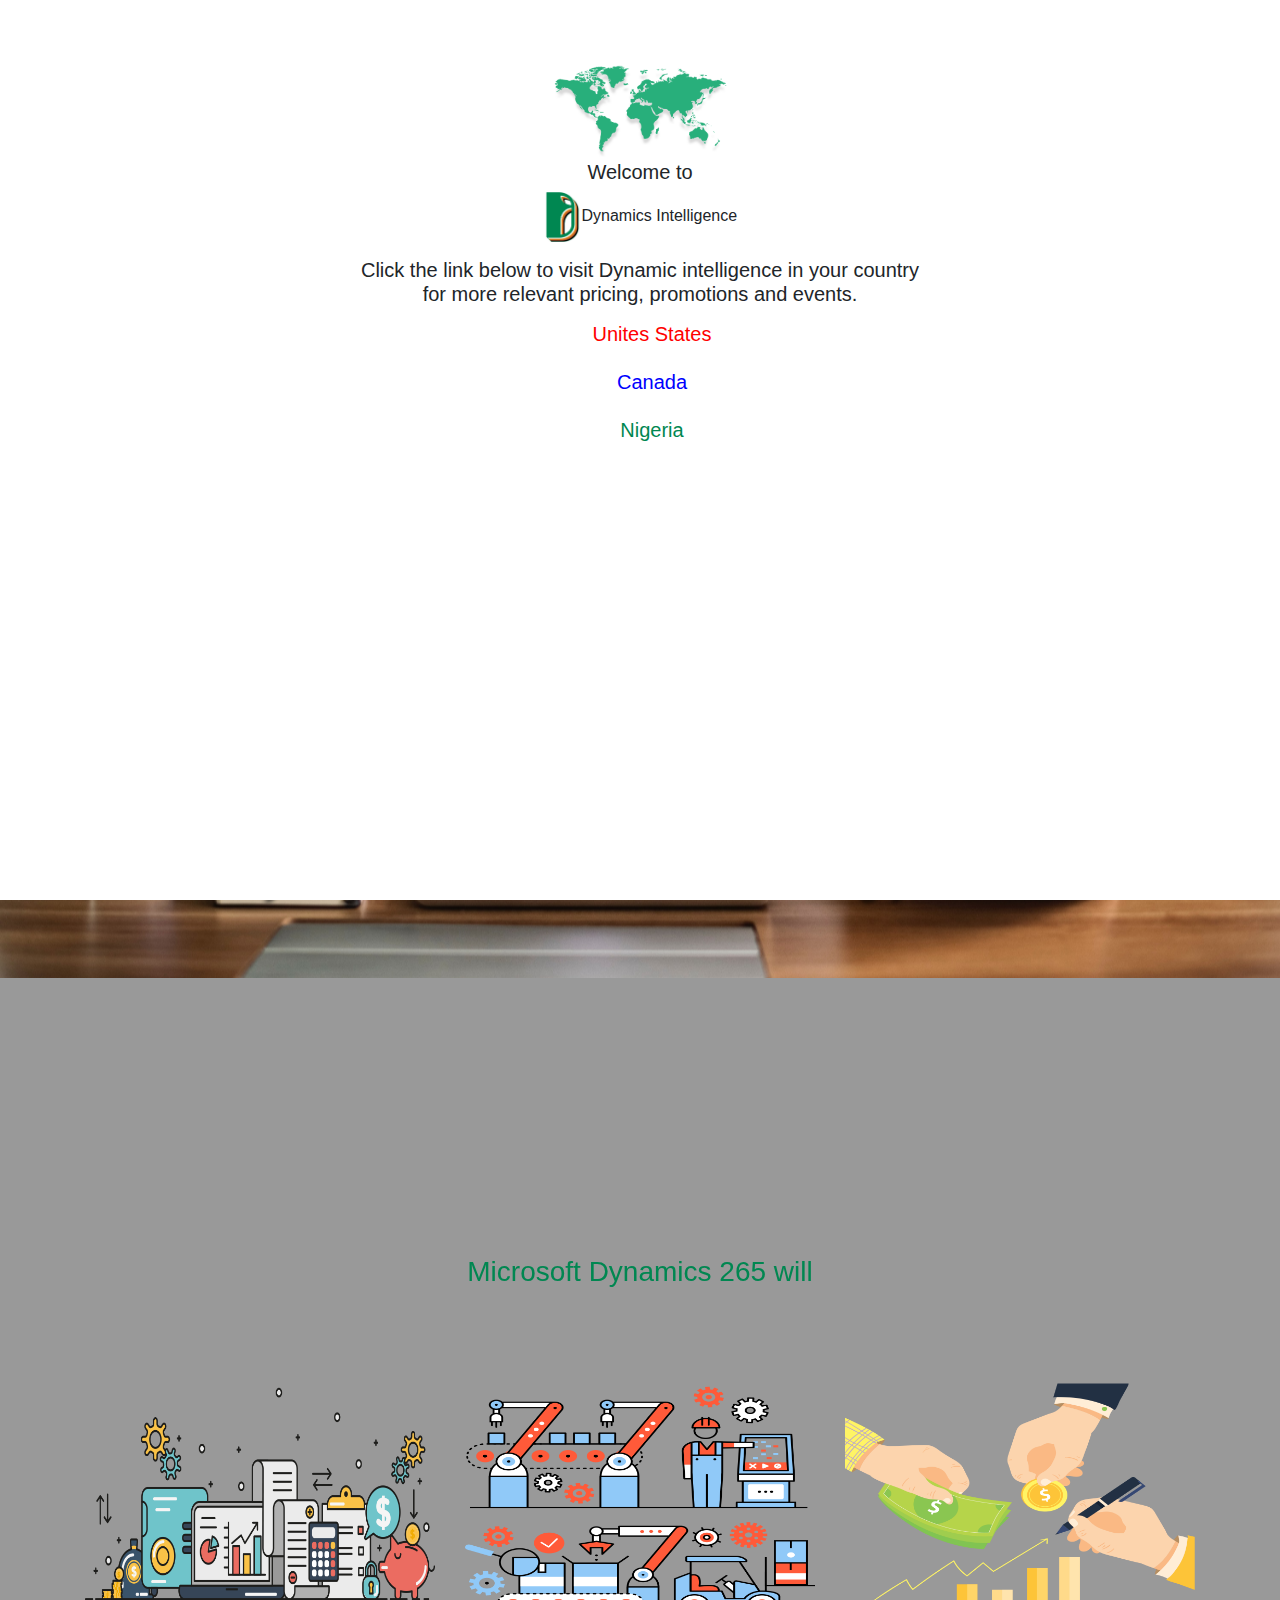
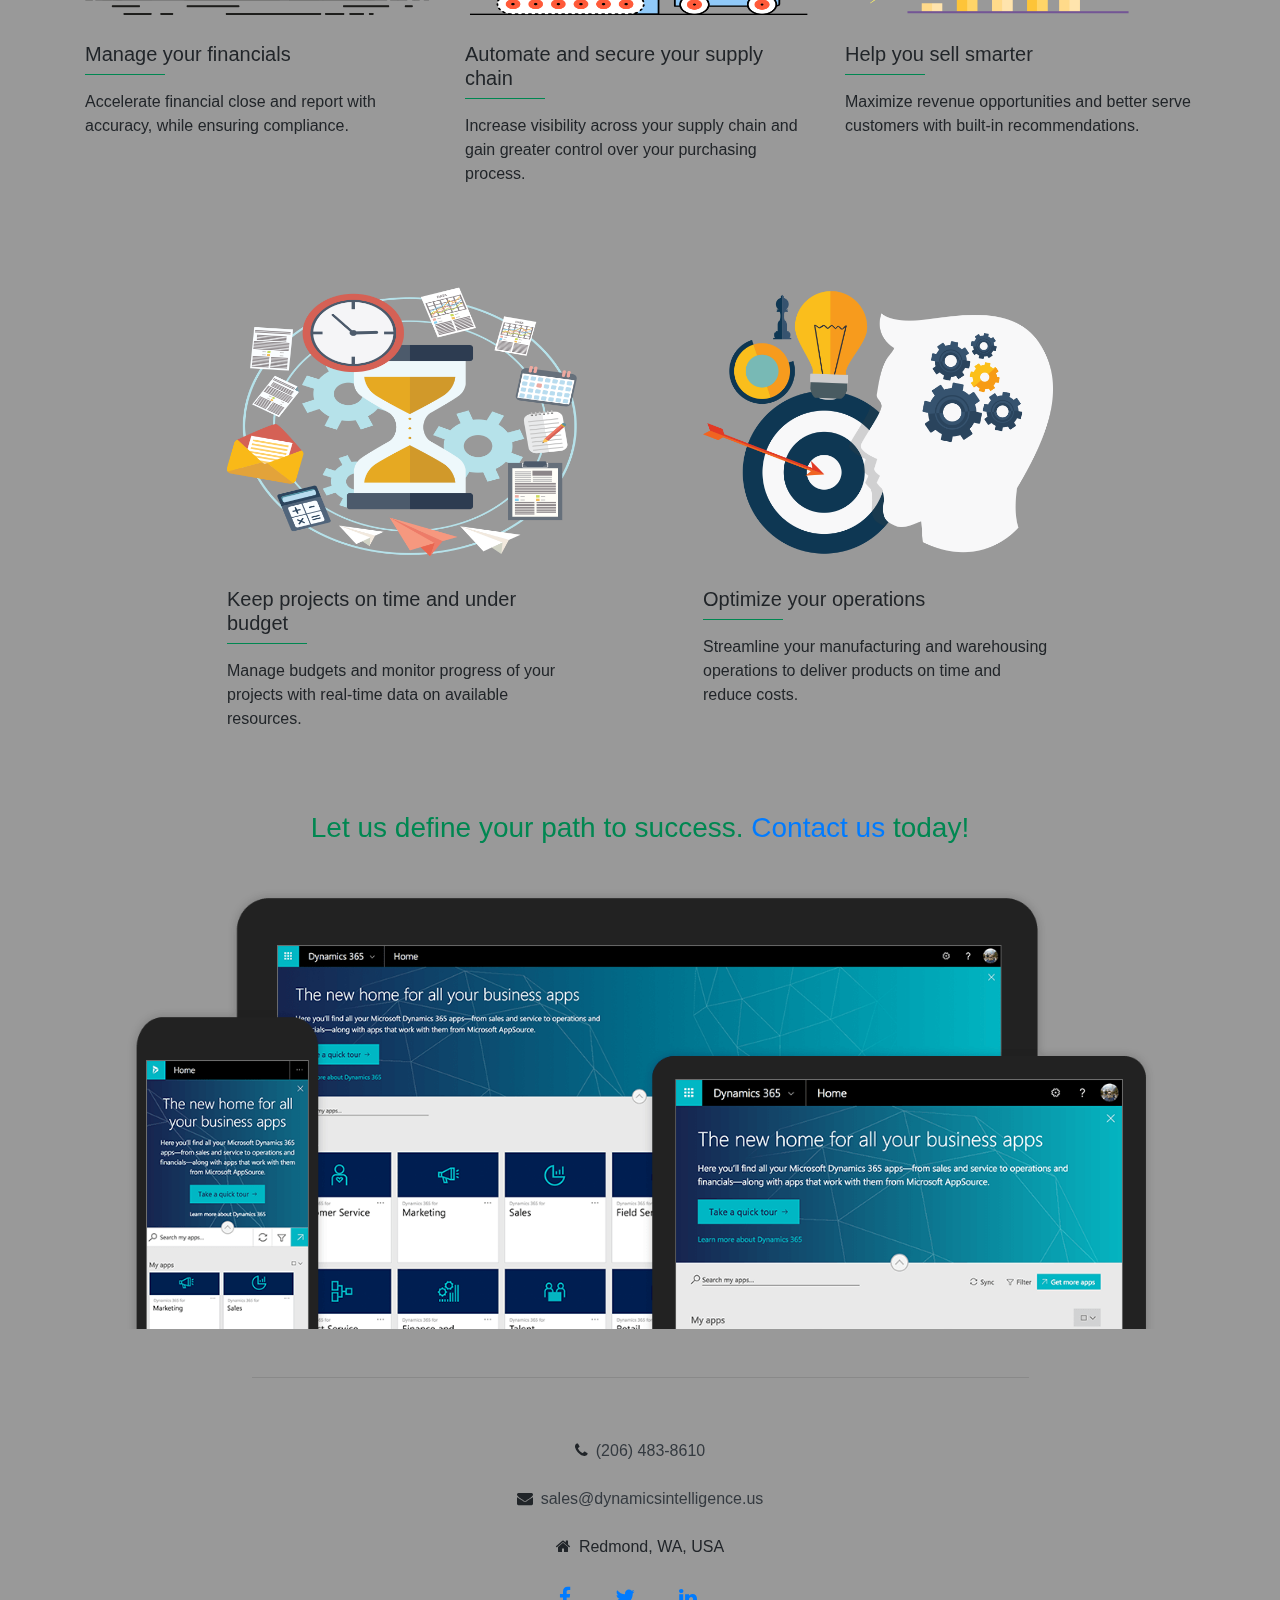
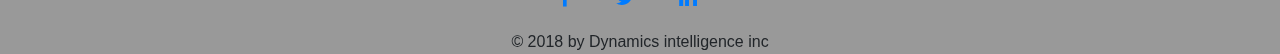
<file: index.html>
<!DOCTYPE html>
<html lang="en">
    <head>
        <!--### WEBSITE DESIGNED BY OLUFEMI OLADOTUN DANIEL OF INNOVATIONAIJA +2348145358784 - http://www.i9ja.com.ng ###-->
        <!-- Required meta tags -->
        <meta charset="utf-8">
        <meta name="viewport" content="width=device-width, initial-scale=1, shrink-to-fit=no">
        <title>Dynamics 365 | Redmond | Dynamics Intelligence Inc.</title>
        <meta property="og:description" content="Dynamics Intelligence Inc. creates cloud based solutions with Microsoft Azure, Office 365 and Dynamics 365 technologies for Public Sector and Healthcare clients.">
        <link href="img/logo.png" rel="icon" type="image/png" />
        <meta name="theme-color" content="#008751">
        <meta name="msapplication-navbutton-color" content="#008751">

        <!-- Bootstrap CSS -->
        <link rel="stylesheet" href="https://maxcdn.bootstrapcdn.com/bootstrap/4.0.0/css/bootstrap.min.css" integrity="sha384-Gn5384xqQ1aoWXA+058RXPxPg6fy4IWvTNh0E263XmFcJlSAwiGgFAW/dAiS6JXm" crossorigin="anonymous">
        <link rel="stylesheet" href="https://cdnjs.cloudflare.com/ajax/libs/font-awesome/4.7.0/css/font-awesome.css" />
        <link rel="stylesheet" href="css/style.css" />

    </head>

    <body>
        <!--        Navigation starts here-->
        <nav class="navbar navbar-expand-lg navbar-light">
            <a class="navbar-brand font-weight-bold text-dark"  href="#">
                <img src="img/logo.png" height="60" alt="CATI Logo">DYNAMICS INTELLIGENCE INC</a>
            <button class="navbar-toggler" type="button" data-toggle="collapse" data-target="#navbarNavAltMarkup" aria-controls="navbarNavAltMarkup" aria-expanded="false" aria-label="Toggle navigation">
                <span class="navbar-toggler-icon"></span>
            </button>
            <div class="collapse navbar-collapse" id="navbarNavAltMarkup">
<!--
                <div class="navbar-nav ml-auto">
                    <a class="nav-item nav-link active text-dark" href="#">Home <span class="sr-only">(current)</span></a>
                    <a class="nav-item nav-link text-dark" href="#">Our Team</a>
                    <a class="nav-item nav-link text-dark" href="#">Case Studies</a>
                    <a class="nav-item nav-link text-dark" href="#">Cyber Security</a>
                    <a class="nav-item nav-link text-dark" href="#">Technologies</a>
                    <a class="nav-item nav-link text-dark" href="#">Community</a>
                    <a class="nav-item nav-link text-dark" href="#">Blog</a>
                    <a class="nav-item nav-link text-dark" href="#">Sign In</a>
                </div>
-->
            </div>
        </nav>
        <!--        Navigation ends here-->


        <!--Javascript splash country selection starts-->
        <div id="mySidenav" class="sidenav">
            <!--            <a href="javascript:void(0)" class="closebtn" onclick="closeNav()">&times;</a>-->
            <div class="container px-5">
                <div class="row justify-content-center">
                    <div class="col-sm-12 my-auto">
                        <div class="text-center">
                            <img class="img-fluid" src="img/map2.png" alt="world-image" style="height:100px !important;">
                        </div>
                        <h5 class="text-center font-weight-light">Welcome to</h5>
                        <p class="text-center"><img src="img/logo.png" height="50" />Dynamics Intelligence</p>
                        <h5 class="text-center font-weight-light">Click the link below to visit Dynamic intelligence in your country<br />
                            for more relevant pricing, promotions and events.</h5>
                        <h6 class="text-center font-weight-light "><a href="http://www.dynamicsintelligence.us" class="text-red">Unites States</a></h6>
                        <h6 class="text-center font-weight-light text-green"><a href="http://www.dynamicsintelligence.us" class="text-blue">Canada</a></h6>
                        <h6 class="text-center font-weight-light text-green"><a onclick="closeNav()" href="javascript:void(0)" class="text-green">Nigeria</a></h6>
                    </div>
                </div>

            </div>
        </div>
        <!--Javascript splash country selection ends-->


        <!--Main body content starts-->
        <div class="container-fluid">
            <div class="row">
                <div class="col-md-5 px-md-5 my-auto">
                    <h2 class=" text-green">Grow your business efficiently</h2>
                    <p class="font-weight-light">Dynamics 365 helps you connect your business and make smarter decisions.
                        <br />Reduce costs while getting the right technology for every phase of your business growth. <br />It goes beyond the limits of your basic accounting software</p>
                    <button class="btn green rounded-0 px-5 font-weight-light">Get started today</button>

                </div>
                <div class="col-md-7 side">

                </div>
            </div>
        </div>

        <div class="container my-5">
            <div class="row">
                <h3 class="font-weight-light text-center text-green">Grow your business on a flexible, cost efficient platform that spans cloud, applications and devices.</h3>
            </div>
        </div>

        <div class="container-fluid px-0 my-5">
            <div class="container-fluid parallax-window" data-parallax="scroll" data-image-src="img/adult-analyzing-brainstorming-1080865.jpg" style="height: 500px">
                <div class="containter my-auto pt-5">
                    <div class="row justify-content-center m-auto py-5 mt-5">
                        <h1 class="shadow text-white font-weight-light align-bottom py-5">Saves you from all the troubles of running your business.</h1>
                    </div>
                </div>
            </div>
        </div>

        <div class="container my-5">
            <div class="row justify-content-center">
                <h3 class="font-weight-light text-center text-green">Microsoft Dynamics 265 will</h3>
            </div>
        </div>

        <div class="container">
            <div class="row my-5">
                <div class="col-md-4 my-3">
                    <img src="img/1.png" class="img-fluid" alt="Manage your financials" height="250" />
                    <h5 class="font-weight-light mb-0">Manage your financials</h5>
                    <hr class="green mb-2 mt-0 d-inline-block mx-auto" style="width: 80px;">
                    <p class="font-weight-light">Accelerate financial close and report with accuracy, while ensuring compliance.</p>
                </div>

                <div class="col-md-4 my-3">
                    <img src="img/2.png" class="img-fluid" alt="Manage your financials" height="250" />
                    <h5 class="font-weight-light mb-0">Automate and secure your supply chain</h5>
                    <hr class="green mb-2 mt-0 d-inline-block mx-auto" style="width: 80px;">
                    <p class="font-weight-light">Increase visibility across your supply chain and gain greater control over your purchasing process.</p>
                </div>
                <div class="col-md-4 my-3">
                    <img src="img/4.png" class="img-fluid" alt="Manage your financials" height="250" />
                    <h5 class="font-weight-light mb-0">Help you sell smarter</h5>
                    <hr class="green mb-2 mt-0 d-inline-block mx-auto" style="width: 80px;">
                    <p class="font-weight-light">Maximize revenue opportunities and better serve customers with built-in recommendations.</p>
                </div>
            </div>

            <div class="row justify-content-center my-5">
                <div class="col-md-4 my-3 mx-md-5">
                    <img src="img/5.png" class="img-fluid mb-4" alt="Manage your financials" height="250" />
                    <h5 class="font-weight-light mb-0">Keep projects on time and under budget</h5>
                    <hr class="green mb-2 mt-0 d-inline-block mx-auto" style="width: 80px;">
                    <p class="font-weight-light">Manage budgets and monitor progress of your projects with real-time data on available resources.</p>
                </div>
                <div class="col-md-4 my-3 mx-md-5">
                    <img src="img/6.png" class="img-fluid mb-4" alt="Manage your financials" height="250" />
                    <h5 class="font-weight-light mb-0">Optimize your operations</h5>
                    <hr class="green mb-2 mt-0 d-inline-block mx-auto" style="width: 80px;">
                    <p class="font-weight-light">Streamline your manufacturing and warehousing operations to deliver products on time and reduce costs.</p>
                </div>
            </div>
        </div>

        <div class="container my-5">
            <div class="row justify-content-center">
                <h3 class="font-weight-light text-center text-green">Let us define your path to success. <a href="tel:+13013514992">Contact us</a> today!</h3>
                <div class="col-md-12">
                    <img src="img/Try_Home_1399x600.png" class="img-fluid" />
                </div>
            </div>
        </div>
        <!--Main body content ends-->


        <!--Footer-->
        <footer class="page-footer font-small indigo pt-0">
            <!--Footer Links-->
            <div class="container">

                <!--Grid row-->
                <hr class="rgba-white-light" style="margin: 0 15%;">
                <!--Grid row-->
                <div class="row d-flex text-center justify-content-center mb-md-0 mb-4">
                    <!--Grid column-->
                    <div class="col-md-8 col-12 mt-5">
                        <p style="line-height: 1.7rem">
                            <i class="fa fa-phone pr-2 my-3"></i><a class="text-dark" href="tel:+2064838610">(206) 483-8610</a><br>
                            <i class="fa fa-envelope pr-2 my-3"></i><a class="text-dark" href="mailto:sales@dynamicsintelligence.us">sales@dynamicsintelligence.us</a><br>
                            <i class="fa fa-home pr-2 my-3"></i>Redmond, WA, USA
                        </p>
                    </div>
                    <!--Grid column-->
                </div>
                <!--Grid row-->
                <hr class="clearfix d-md-none rgba-white-light" style="margin: 10% 15% 5%;">
                <!--Grid row-->
                <div class="row pb-3 justify-content-center">
                    <!--Grid column-->
                    <div class="">
                        <div class="mb-1 flex-center">
                            <!--Facebook-->
                            <a href="https://www.facebook.com/dynamicsintelligence/?ref=bookmarks" class="fb-ic px-2">
                                <i class="fa fa-facebook fa-lg white-text mr-md-4"> </i>
                            </a>
                            <!--Twitter-->
                            <a href="http://www.twitter.com/dynamicsintelli" class="tw-ic px-2">
                                <i class="fa fa-twitter fa-lg white-text mr-md-4"> </i>
                            </a>
                            <!--Linkedin-->
                            <a href="https://www.linkedin.com/company-beta/17947060/" class="li-ic px-2">
                                <i class="fa fa-linkedin fa-lg white-text mr-md-4"> </i>
                            </a>
                        </div>
                    </div>
                    <!--Grid column-->
                </div>
                <!--Grid row-->
            </div>
            <!--/Footer Links-->
            <!--Copyright-->
            <div class="footer-copyright text-center">
                © 2018 by Dynamics intelligence inc
            </div>
            <!--/Copyright-->
        </footer>
        <!--/Footer-->

    </body>
    <!-- Optional JavaScript -->
    <!-- jQuery first, then Popper.js, then Bootstrap JS -->
    <script src="https://ajax.googleapis.com/ajax/libs/jquery/1.11.0/jquery.min.js"></script>
    <script src="https://maxcdn.bootstrapcdn.com/bootstrap/4.0.0-beta.3/js/bootstrap.min.js" integrity="sha384-a5N7Y/aK3qNeh15eJKGWxsqtnX/wWdSZSKp+81YjTmS15nvnvxKHuzaWwXHDli+4" crossorigin="anonymous"></script>
    <script src="js/parallax.js"></script>
    <script>
        $(document).ready(function(){

            // jQuery methods go here...
            document.getElementById("mySidenav").style.width = "100%";
            document.body.style.backgroundColor = "rgba(0,0,0,0.4)";
            var element = document.getElementById("mySidenav");
            element.classList.add("sidenavmob");

        });
        function closeNav() {
            document.getElementById("mySidenav").style.width = "0";
            document.body.style.backgroundColor = "white";
            var element = document.getElementById("mySidenav");
            element.classList.remove("sidenavmob");
        }
    </script>
</html>
</file>
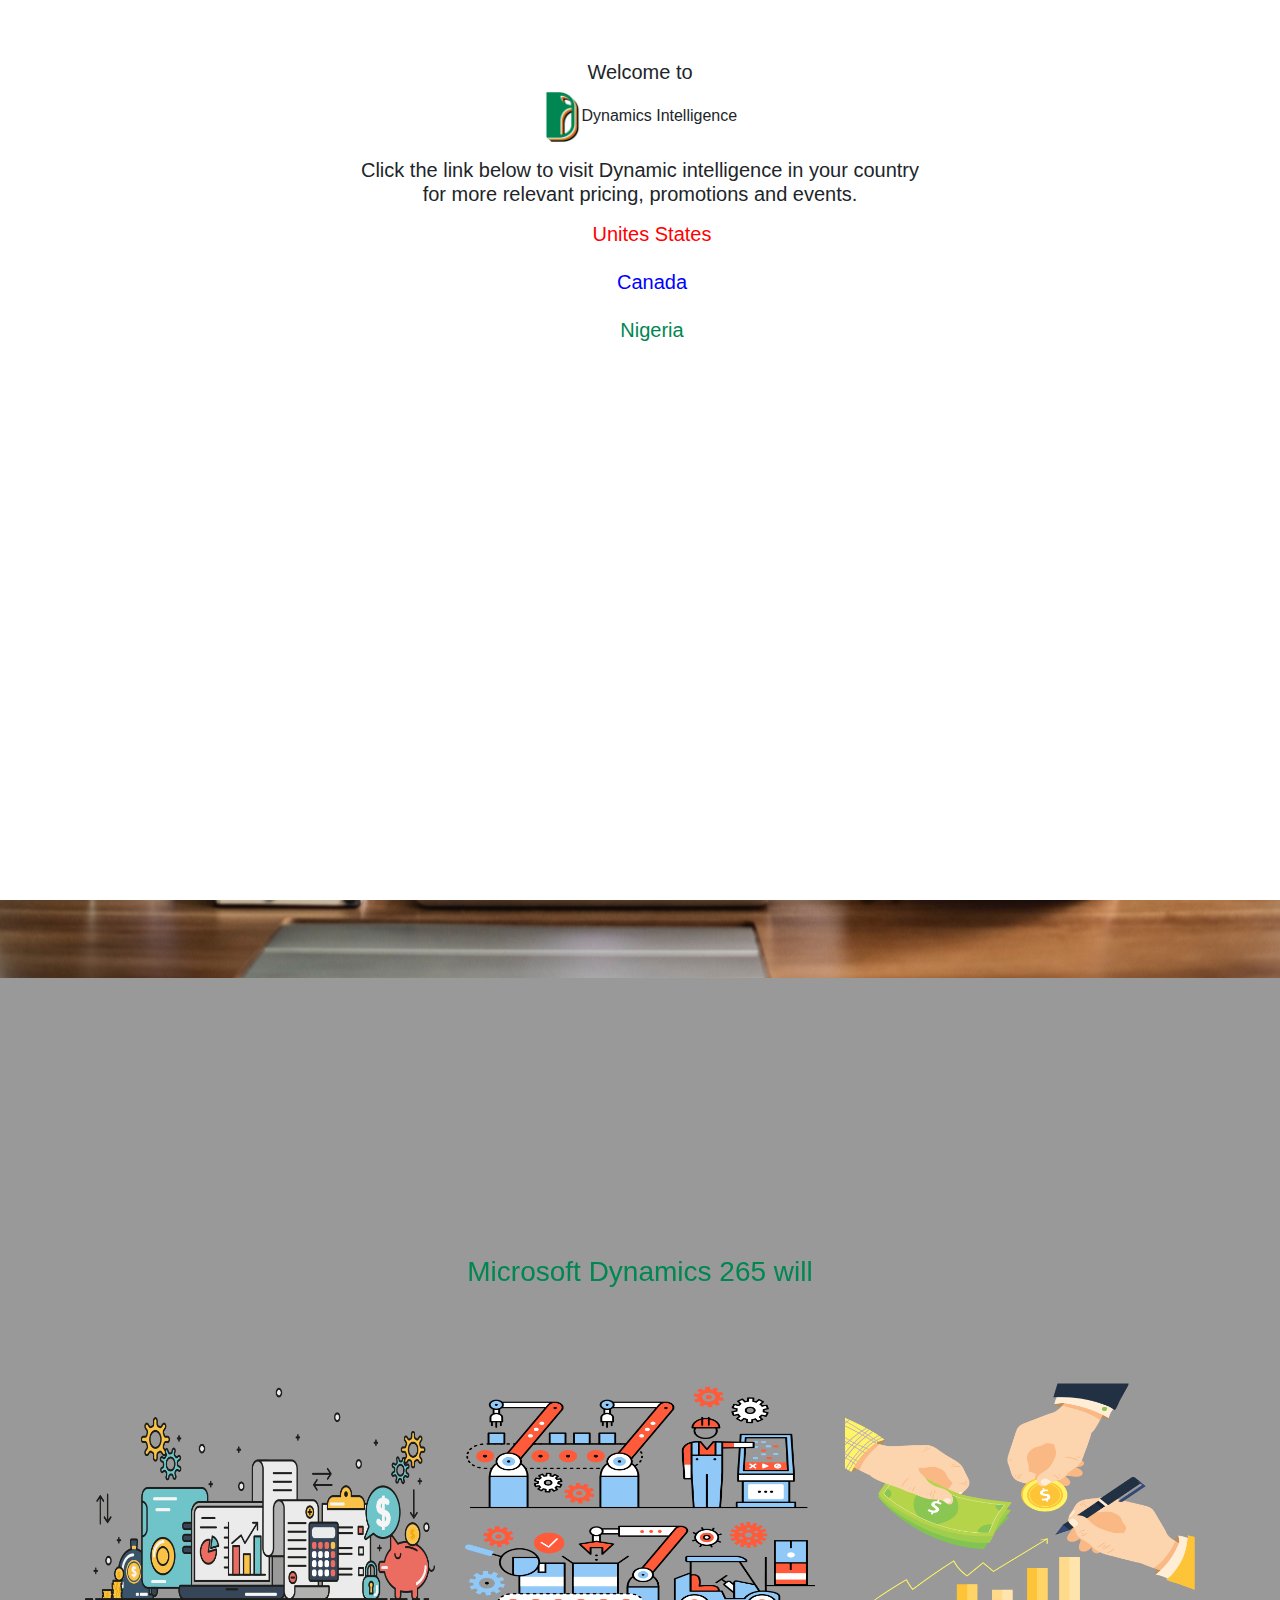
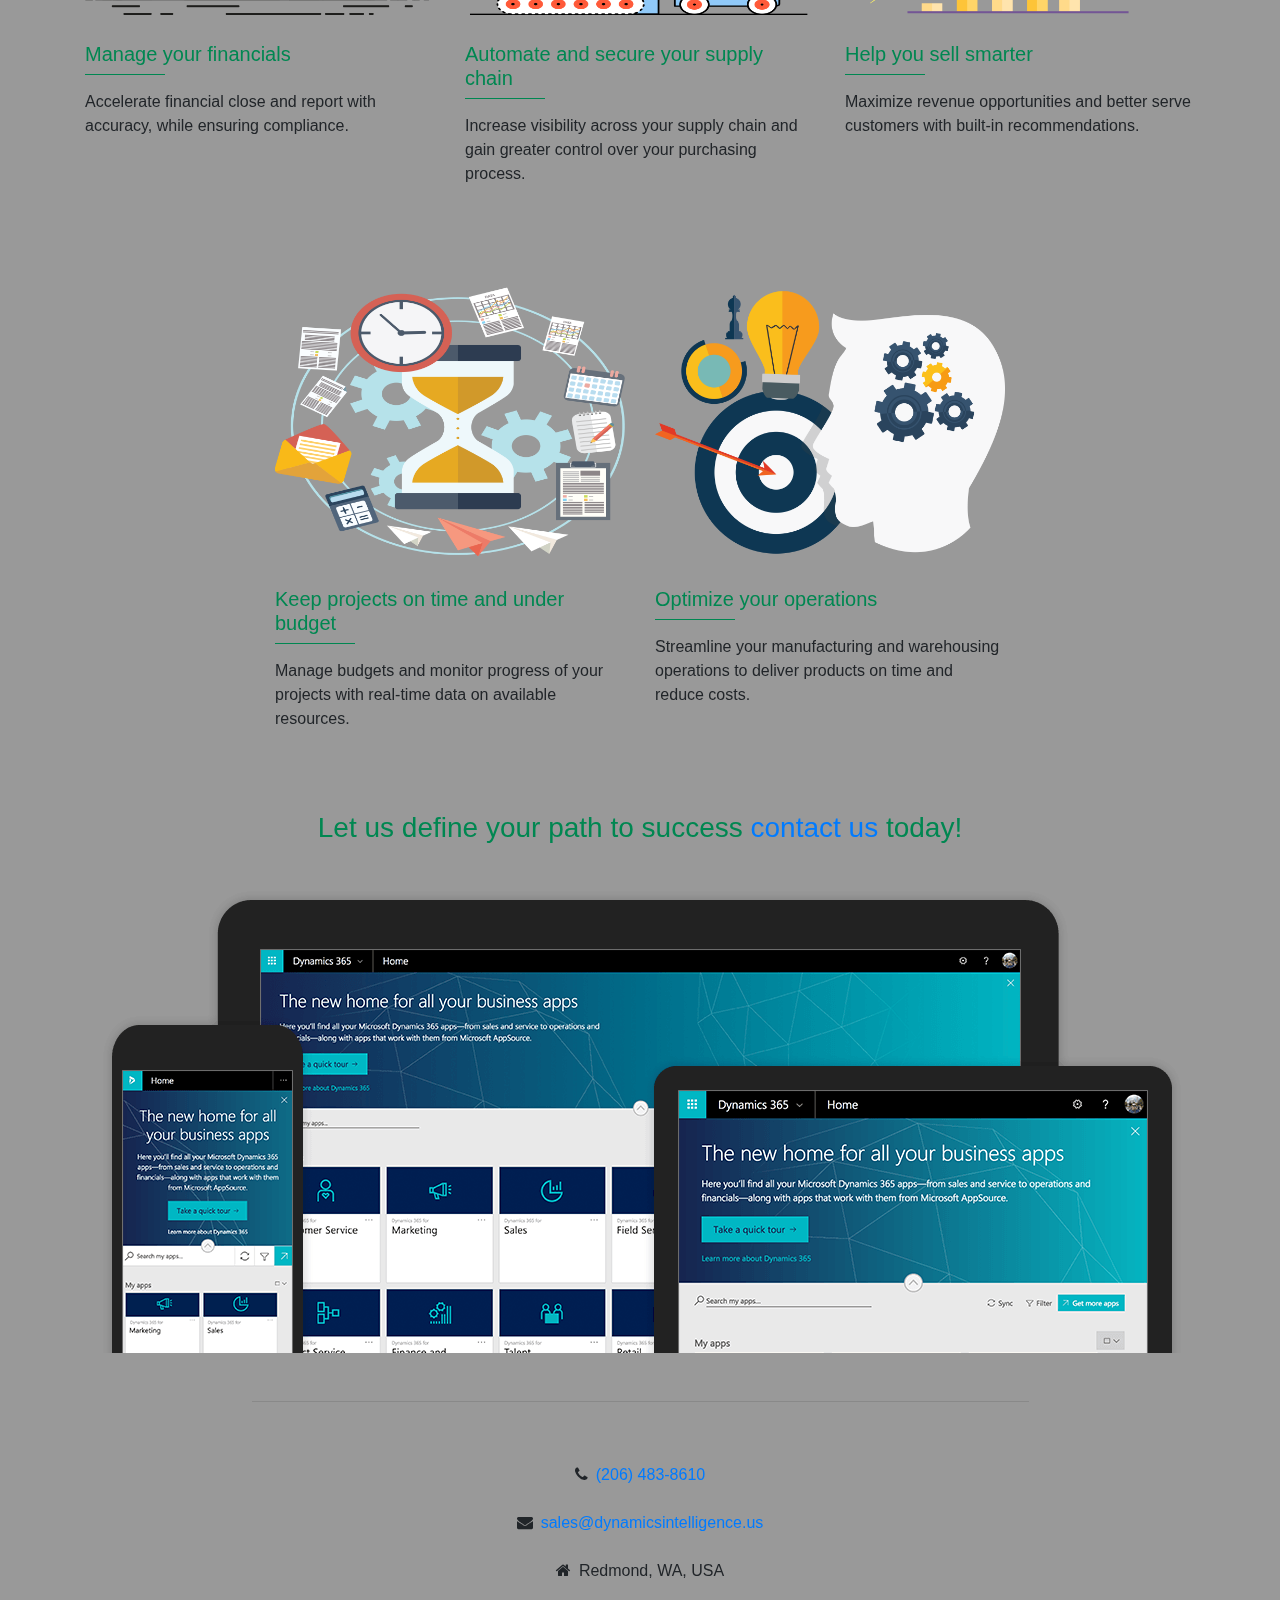
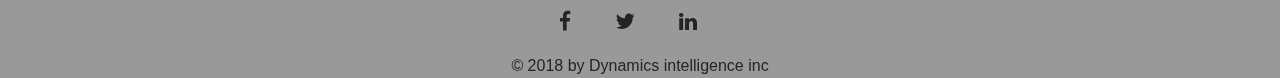
<file: index2.html>
<!DOCTYPE HTML>
<html lang="en">
    <head>
        <!-- Required meta tags -->
        <meta charset="utf-8">
        <meta name="viewport" content="width=device-width, initial-scale=1, shrink-to-fit=no">
        <meta property="og:description" content="Dynamics Intelligence Inc. creates cloud based solutions with Microsoft Azure, Office 365 and Dynamics 365 technologies for Public Sector and Healthcare clients.">
        <link href="img/logo.png" rel="icon" type="image/png" />

        <!-- Bootstrap CSS -->
        <link rel="stylesheet" href="https://maxcdn.bootstrapcdn.com/bootstrap/4.0.0/css/bootstrap.min.css" integrity="sha384-Gn5384xqQ1aoWXA+058RXPxPg6fy4IWvTNh0E263XmFcJlSAwiGgFAW/dAiS6JXm" crossorigin="anonymous">
        <link rel="stylesheet" href="https://cdnjs.cloudflare.com/ajax/libs/font-awesome/4.7.0/css/font-awesome.css" />
        <link rel="stylesheet" href="css/style.css" />

        <title>Dynamics 365 | Redmond | Dynamics Intelligence Inc.</title>
    </head>

    <body >
        <nav class="navbar navbar-expand-lg navbar-light">
            <a class="navbar-brand font-weight-bold text-dark"  href="#">
                <img src="img/logo.png" height="60" alt="CATI Logo">DYNAMICS INTELLIGENCE INC</a>
            <button class="navbar-toggler" type="button" data-toggle="collapse" data-target="#navbarNavAltMarkup" aria-controls="navbarNavAltMarkup" aria-expanded="false" aria-label="Toggle navigation">
                <span class="navbar-toggler-icon"></span>
            </button>
            <div class="collapse navbar-collapse" id="navbarNavAltMarkup">
                <div class="navbar-nav ml-auto">
                    <a class="nav-item nav-link active text-dark" href="#">Home <span class="sr-only">(current)</span></a>
                    <a class="nav-item nav-link text-dark" href="#">Our Team</a>
                    <a class="nav-item nav-link text-dark" href="#">Case Studies</a>
                    <a class="nav-item nav-link text-dark" href="#">Cyber Security</a>
                    <a class="nav-item nav-link text-dark" href="#">Technologies</a>
                    <a class="nav-item nav-link text-dark" href="#">Community</a>
                    <a class="nav-item nav-link text-dark" href="#">Blog</a>
                    <a class="nav-item nav-link text-dark" href="#">Sign In</a>
                </div>
            </div>
        </nav>


        <div id="mySidenav" class="sidenav">
<!--            <a href="javascript:void(0)" class="closebtn" onclick="closeNav()">&times;</a>-->
            <div class="container px-5">
                <div class="row justify-content-center">
                    <div class="col-sm-12 my-auto">
                        <h5 class="text-center font-weight-light">Welcome to</h5>
                        <p class="text-center"><img src="img/logo.png" height="50" />Dynamics Intelligence</p>
                        <h5 class="text-center font-weight-light">Click the link below to visit Dynamic intelligence in your country<br />
                            for more relevant pricing, promotions and events.</h5>
                        <h6 class="text-center font-weight-light "><a href="http://www.dynamicsintelligence.us" class="text-red">Unites States</a></h6>
                        <h6 class="text-center font-weight-light text-green"><a href="http://www.dynamicsintelligence.us" class="text-blue">Canada</a></h6>
                        <h6 class="text-center font-weight-light text-green"><a onclick="closeNav()" href="javascript:void(0)" class="text-green">Nigeria</a></h6>
                    </div>
                </div>

            </div>
        </div>


        <div class="container-fluid">
            <div class="row">
                <div class="col-md-5 px-md-5 my-auto">
                    <h2 class=" text-green">Grow your business efficiently</h2>
                    <p class="font-weight-light">Dynamics 365 helps you connect your business and make smarter decisions.
                        <br />Reduce costs while getting the right technology for every phase of your business growth. <br />It goes beyond the limits of your basic accounting software</p>
                    <button class="btn green rounded-0 px-5 font-weight-light">Get started today</button>

                </div>
                <div class="col-md-7 side">

                </div>
            </div>
        </div>

        <div class="container my-5">
            <div class="row">
                <h3 class="font-weight-light text-center text-green">Grow your business on a flexible, cost efficient platform that spans cloud, applications and devices.</h3>
            </div>
        </div>

        <div class="container-fluid px-0 my-5">
            <div class="container-fluid parallax-window" data-parallax="scroll" data-image-src="img/adult-analyzing-brainstorming-1080865.jpg" style="height: 500px">
                <div class="containter my-auto pt-5">
                    <div class="row justify-content-center m-auto py-5 mt-5">
                        <h1 class="shadow text-white font-weight-light align-bottom py-5">Saves you from all the troubles of running your business.</h1>
                    </div>
                </div>
            </div>
        </div>

        <div class="container my-5">
            <div class="row justify-content-center">
                <h3 class="font-weight-light text-center text-green">Microsoft Dynamics 265 will</h3>
            </div>
        </div>

        <div class="container">
            <div class="row my-5">
                <div class="col-md-4 my-3">
                    <img src="img/1.png" class="img-fluid" alt="Manage your financials" height="250" />
                    <h5 class="font-weight-light mb-0 text-green">Manage your financials</h5>
                    <hr class="green mb-2 mt-0 d-inline-block mx-auto" style="width: 80px;">
                    <p class="font-weight-light">Accelerate financial close and report with accuracy, while ensuring compliance.</p>
                </div>

            <div class="col-md-4 my-3">
                <img src="img/2.png" class="img-fluid" alt="Manage your financials" height="250" />
                <h5 class="font-weight-light mb-0 text-green">Automate and secure your supply chain</h5>
                <hr class="green mb-2 mt-0 d-inline-block mx-auto" style="width: 80px;">
                <p class="font-weight-light">Increase visibility across your supply chain and gain greater control over your purchasing process.</p>
            </div>
            <div class="col-md-4 my-3">
                <img src="img/4.png" class="img-fluid" alt="Manage your financials" height="250" />
                <h5 class="font-weight-light mb-0 text-green">Help you sell smarter</h5>
                <hr class="green mb-2 mt-0 d-inline-block mx-auto" style="width: 80px;">
                <p class="font-weight-light">Maximize revenue opportunities and better serve customers with built-in recommendations.</p>
            </div>
        </div>

        <div class="row justify-content-center my-5">
            <div class="col-md-4 my-3">
                <img src="img/5.png" class="img-fluid mb-4" alt="Manage your financials" height="250" />
                <h5 class="font-weight-light mb-0 text-green">Keep projects on time and under budget</h5>
                <hr class="green mb-2 mt-0 d-inline-block mx-auto" style="width: 80px;">
                <p class="font-weight-light">Manage budgets and monitor progress of your projects with real-time data on available resources.</p>
            </div>
            <div class="col-md-4 my-3">
                <img src="img/6.png" class="img-fluid mb-4" alt="Manage your financials" height="250" />
                <h5 class="font-weight-light mb-0 text-green">Optimize your operations</h5>
                <hr class="green mb-2 mt-0 d-inline-block mx-auto" style="width: 80px;">
                <p class="font-weight-light">Streamline your manufacturing and warehousing operations to deliver products on time and reduce costs.</p>
            </div>
        </div>
        </div>

    <div class="container my-5">
        <div class="row justify-content-center">
            <h3 class="font-weight-light text-center text-green">Let us define your path to success <a href="tel:+13013514992">contact us</a> today!</h3>
            <div class="col-md-12">
            <div class="text-center">
                <img src="img/home.png" class="img-fluid"/>
            </div>
            </div>
        </div>
    </div>

    <!--Footer-->
    <footer class="page-footer font-small indigo pt-0">
        <!--Footer Links-->
        <div class="container">

            <!--Grid row-->
            <hr class="rgba-white-light" style="margin: 0 15%;">
            <!--Grid row-->
            <div class="row d-flex text-center justify-content-center mb-md-0 mb-4">
                <!--Grid column-->
                <div class="col-md-8 col-12 mt-5">
                    <p style="line-height: 1.7rem">
                        <i class="fa fa-phone pr-2 my-3"></i><a href="tel:+2064838610">(206) 483-8610</a><br>
                        <i class="fa fa-envelope pr-2 my-3"></i><a href="mailto:sales@dynamicsintelligence.us">sales@dynamicsintelligence.us</a><br>
                        <i class="fa fa-home pr-2 my-3"></i>Redmond, WA, USA
                    </p>
                </div>
                <!--Grid column-->
            </div>
            <!--Grid row-->
            <hr class="clearfix d-md-none rgba-white-light" style="margin: 10% 15% 5%;">
            <!--Grid row-->
            <div class="row pb-3 justify-content-center">
                <!--Grid column-->
                <div class="">
                    <div class="mb-1 flex-center">
                        <!--Facebook-->
                        <a class="fb-ic px-2">
                            <i class="fa fa-facebook fa-lg white-text mr-md-4"> </i>
                        </a>
                        <!--Twitter-->
                        <a class="tw-ic px-2">
                            <i class="fa fa-twitter fa-lg white-text mr-md-4"> </i>
                        </a>
                        <!--Linkedin-->
                        <a class="li-ic px-2">
                            <i class="fa fa-linkedin fa-lg white-text mr-md-4"> </i>
                        </a>
                    </div>
                </div>
                <!--Grid column-->
            </div>
            <!--Grid row-->
        </div>
        <!--/Footer Links-->
        <!--Copyright-->
        <div class="footer-copyright text-center">
            © 2018 by Dynamics intelligence inc
        </div>
        <!--/Copyright-->
    </footer>
    <!--/Footer-->

    </body>
<!-- Optional JavaScript -->
<!-- jQuery first, then Popper.js, then Bootstrap JS -->
<script src="https://ajax.googleapis.com/ajax/libs/jquery/1.11.0/jquery.min.js"></script>
<script src="https://maxcdn.bootstrapcdn.com/bootstrap/4.0.0-beta.3/js/bootstrap.min.js" integrity="sha384-a5N7Y/aK3qNeh15eJKGWxsqtnX/wWdSZSKp+81YjTmS15nvnvxKHuzaWwXHDli+4" crossorigin="anonymous"></script>
<script src="js/parallax.js"></script>
<script>
    $(document).ready(function(){

        // jQuery methods go here...
        document.getElementById("mySidenav").style.width = "100%";
        document.body.style.backgroundColor = "rgba(0,0,0,0.4)";
        var element = document.getElementById("mySidenav");
        element.classList.add("sidenavmob");

    });
    function closeNav() {
        document.getElementById("mySidenav").style.width = "0";
        document.body.style.backgroundColor = "white";
        var element = document.getElementById("mySidenav");
        element.classList.remove("sidenavmob");
    }
</script>
</html>
</file>
<file: css/style.css>
/*### WEBSITE DESIGNED BY OLUFEMI OLADOTUN DANIEL OF INNOVATIONAIJA +2348145358784 - http://www.i9ja.com.ng ###*/

}.navbar-brand{
    font-size: 16px;
}
.text-red{
    color: red;
}
.text-blue{
    color: blue;
}
.text-green{
    color: #008751;
}
.green{
    color: #008751;
    background-color: #008751;
    border-top: 1px solid #008751 !important;
}
button.green {
    background-color: #008751;
    color: white;
}
button.accent1 {
    background-color: #e48312;
    color: white;
}
.shadow {
    text-shadow: 5px 5px 5px #000;
}
/*            sidebar styling*/
.sidenav {
    height: 100%;
    width: 0;
    position: fixed;
    z-index: 100;
    top: 0;
    right: 0;
    background-color: #fff;
    overflow-x: hidden;
    transition: 0.5s;
    padding-top: 60px;
}
.sidenav2 {
    height: 100%;
    width: 0;
    position: fixed;
    z-index: 1;
    top: 0;
    right: 0;
    background-color: #fff;
    overflow-x: hidden;
    transition: 0.5s;
    padding-top: 60px;
}

.sidenav a {
    padding: 8px 8px 8px 32px;
    text-decoration: none;
    font-size: 20px;
    display: block;
    transition: 0.3s;

}

.sidenav a:hover{
    text-decoration: underline;
}

.sidenav .closebtn {
    position: absolute;
    top: 0;
    right: 25px;
    font-size: 36px;
    margin-left: 50px;
}
@media (max-width: 768px) {
    .sidenavmob {
        width: 100% !important;
    }
    a.navbar-brand{font-size: 12px !important;}
}


@media screen and (max-height: 450px) {
    .sidenav {padding-top: 15px;}
    .sidenav a {font-size: 18px;}

}


div.side {
    background-image: url('../img/3.png');
    background-repeat: no-repeat;
    background-attachment: scroll;
    background-position: center;
    -webkit-background-size: cover;
    -moz-background-size: cover;
    background-size: cover;
    -o-background-size: cover;
    text-align: center;
    color: white;
    min-height: 450px;
}
</file>
